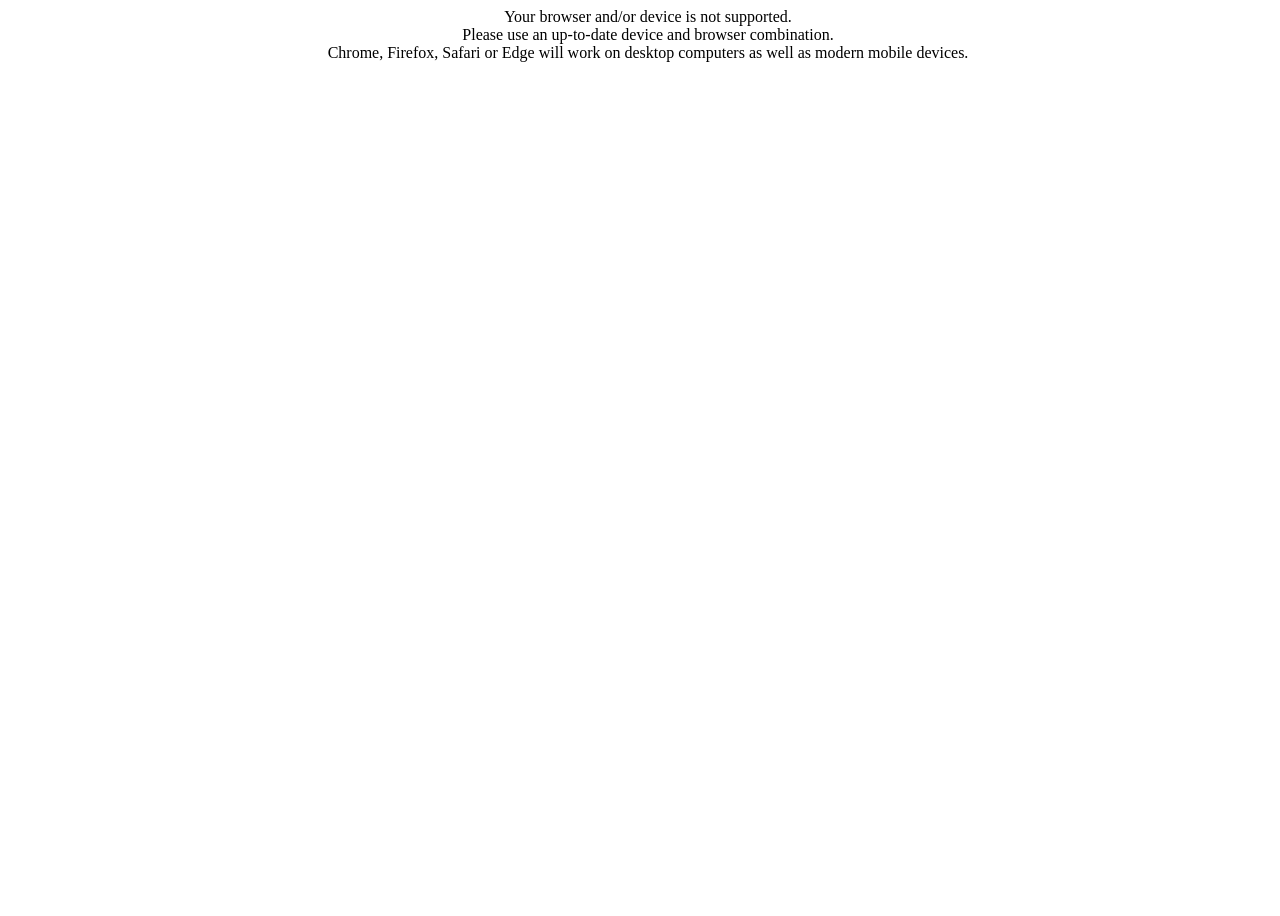
<file: notsupported.html>
<html>

<head>
    <title>
        Browser Not Supported
    </title>
</head>
<style>
body {
    width: 100%;
    height: 100%;
    text-align: center;
}
</style>

<body>
    Your browser and/or device is not supported.<br />
    Please use an up-to-date device and browser combination.<br />
    Chrome, Firefox, Safari or Edge will work on desktop computers as well as modern mobile devices.
</body>

</html>
</file>
